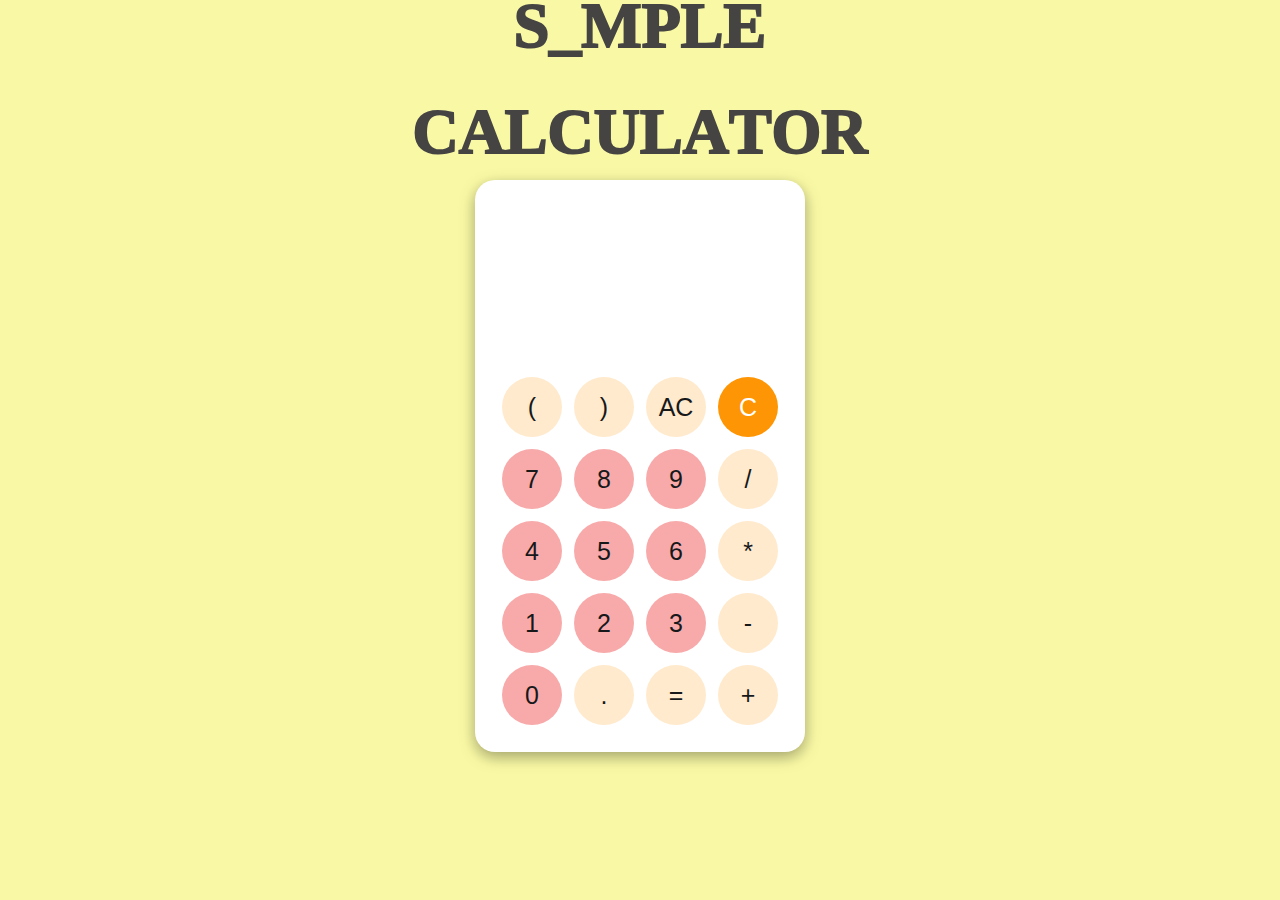
<file: TXON-2/INDEX.HTML>
<!DOCTYPE html>
<html lang="en">
    <head>
        <meta charset="UTF-8">
        <meta name="X-UA-Compatible" content="IE=edge">
        <meta name="viewport" content="width=device-width">
        <title>TXON TASK-02</title>
        <meta name="description" content="It is my first this type of project">
        <link rel="stylesheet" href="CSS/style.css" type="text/css">
        <link rel="icon" href="" type="image/css">
        <link rel="preconnect" href="https://fonts.googleapis.com">
<link rel="preconnect" href="https://fonts.gstatic.com" crossorigin>
<link href="https://fonts.googleapis.com/css2?family=Quicksand:wght@400;500;700&family=Tilt+Prism&display=swap" rel="stylesheet">
    </head>
    <body>
        <div class="container">


            <div class="words word-1">
                <span>S</span>
                <span>_</span>
                <span>M</span>
                <span>P</span>
                <span>L</span>
                <span>E</span>
              </div>
              
              
              <div class="words word-3">
                <span>C</span>
                <span>A</span>
                <span>L</span>
                <span>C</span>
                <span>U</span>
                <span>L</span>
                <span>A</span>
                <span>T</span>
                <span>O</span>
                <span>R</span>
              </div>
            
            
            <div class="calculator">  
                <div class="display-screen">
                    <div id="display"></div>
                    </div>
                <table>
                
                    <tr>
                        <td><button class="sym" onmousedown="beep.play()" id="(">(</button></td>
                        <td><button class="sym" onmousedown="beep.play()" id=")">)</button></td>
                        <td><button class="sym" onmousedown="blep.play()" id="backspace">AC</button></td>
                        <td><button class="sym" onmousedown="blep.play()" id="clear">C</button></td>
                    </tr>
                    <tr>
                        <td><button class="num" onmousedown="bleep.play()" id="7">7</button></td>
                        <td><button class="num" onmousedown="bleep.play()" id="8">8</button></td>
                        <td><button class="num" onmousedown="bleep.play()" id="9">9</button></td>
                        <td><button class="sym" onmousedown="beep.play()" id="/">/</button></td>
                    </tr>
                    <tr>
                        <td><button class="num" onmousedown="bleep.play()" id="4">4</button></td>
                        <td><button class="num" onmousedown="bleep.play()" id="5">5</button></td>
                        <td><button class="num" onmousedown="bleep.play()" id="6">6</button></td>
                        <td><button class="sym" onmousedown="beep.play()" id="*">*</button></td>
                    </tr>
                    <tr>
                        <td><button class="num" onmousedown="bleep.play()" id="1">1</button></td>
                        <td><button class="num" onmousedown="bleep.play()" id="2">2</button></td>
                        <td><button class="num" onmousedown="bleep.play()" id="3">3</button></td>
                        <td><button class="sym" onmousedown="beep.play()" id="-">-</button></td>
                    </tr>
                    <tr>
                        <td><button class="num" onmousedown="bleep.play()" id="0">0</button></td>
                        <td><button class="sym" onmousedown="beep.play()" id=".">.</button></td>
                        <td><button class="sym" onmousedown="blep.play()" id="equal">=</button></td>
                        <td><button class="sym" onmousedown="beep.play()" id="+">+</button></td>
                    </tr>
                </table>
            </div>
        </div>
        <script type="text/javascript" src="JS/script.js"></script>
    </body>
</html>
</file>
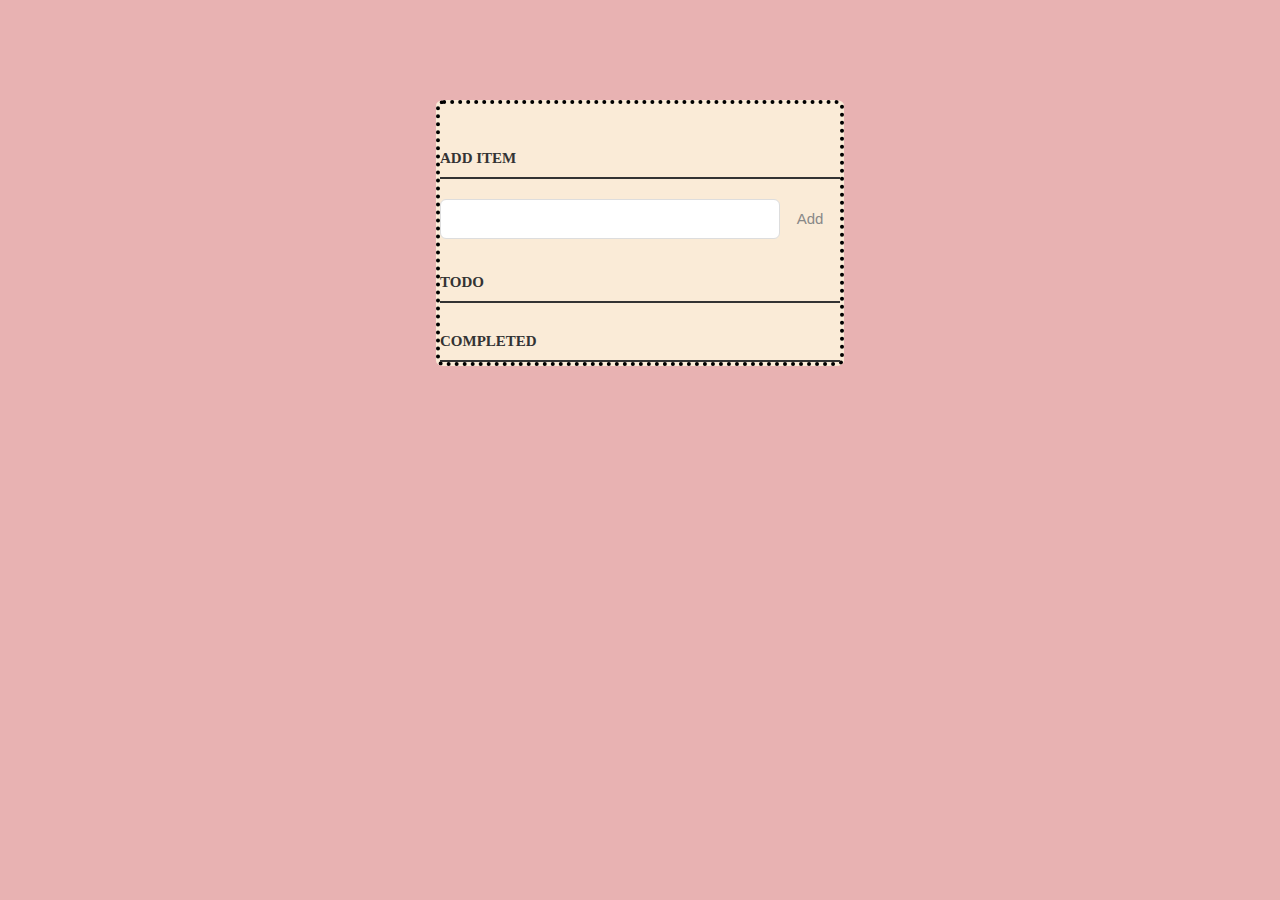
<file: TXON-3/index.html>
<!DOCTYPE html>
<html lang="en">
    <head>
        <meta charset="UTF-8">
        <meta name="X-UA-Compatible" content="IE=edge">
        <meta name="viewport" content="width=device-width">
        <title>TXON TASK-03</title>
        <meta name="description" content="It is my first this type of project">
        <link rel="stylesheet" href="css/style.css" type="text/css">
        <link rel="icon" href="" type="image/css">
        <link rel="preconnect" href="https://fonts.googleapis.com">
        <link rel="preconnect" href="https://fonts.gstatic.com" crossorigin>
        <link href="https://fonts.googleapis.com/css2?family=Quicksand:wght@400;500;700&family=Tilt+Prism&display=swap" rel="stylesheet">
    </head>
    <body>
        <div class="container">
            <p>
              <label for="new-task">Add Item</label><input id="new-task" type="text"><button>Add</button>
            </p>
            
            <h3>Todo</h3>
            <ul id="incomplete-tasks"> 
            </ul>
            
            <h3>Completed</h3>
            <ul id="completed-tasks">
              </ul>
          </div>
        <script src="js/script.js"></script>
    </body>
</html>
</file>
<file: TXON-2/CSS/style.css>
*{
  padding: 0;
  margin: 0;
  box-sizing: border-box;
  outline: 0;
  transition: all 0.5s ease;
}

body{
  background-image: linear-gradient(19deg, #54fac5 0% #f968cd 100%);

  background: #f9f9a5;
  display: flex;
  flex-direction: column;
  height: 80vh;
  justify-content: center;
  align-items: center;


}


.words {
  margin-top: 10px;
  color: #454443;
  font-size: 0;
  line-height: 1.5;
}

.words span {
  font-size: 4rem;
  font-weight: 1000;
  display: inline-block;
  animation: move 3s ease-in-out infinite;
}

@keyframes move {
  0% {
    transform: translate(-30%, 0);
  }
  50% {
    text-shadow: 0 25px 50px rgba(0, 0, 0, 0.75);
  }
  100% {
    transform: translate(30%, 0);
  }
}

.words span:nth-child() {
  animation-delay: 0.5s;
}





.container{
    text-align: center;
    place-items:center;
    margin-top: auto;
    display:grid;
}

.calculator {
  position: relative;
  height: auto;
  width: auto;
  padding: 20px;
  border-radius: 20px;
  box-shadow: rgba(0, 0, 0, 0.35) 0px 5px 15px;
}

table{
  margin: auto;
}

#display {
  display: flex;
  align-items: flex-end;
  justify-content: center;
  margin: 0 10px 20px 10px;
  height: 150px;
  width: auto;
  max-width: 270px;
  font-size: 30px;
  font-weight: 600;
  letter-spacing: 1px;
  overflow-x: scroll;
}

button {
  height: 60px;
  width: 60px;
  border: 0;
  border-radius: 30px;
  margin: 5px;
  font-size: 25px;
  cursor: pointer;
  transition: all 200ms ease;
}

button:hover {
  transform: scale(1.1);
}

/* color theme */
.calculator {
  background-color: #ffffff;
}

.calculator #display {
  color: #17181A;
}
.calculator button#clear {
  background-color: #FE9504;
  color: #ffffff;
}

.calculator button.num {
  background-color: #f8aaaa;
  color: #17181A;
}

.calculator button.sym {
  background-color: #ffeacd;
  color: #17181A;
}
</file>
<file: TXON-3/css/style.css>
body {
	background: #e8b2b2;
	background-repeat: no-repeat;
	color: #333;
  }
  .container {
	display: block;
	border: 4px dotted black;
	background-color: antiquewhite;
	border-radius: 2%;
	width: 400px;
	margin: 100px auto 0;
  }
  ul {
	margin: 0;
	padding: 0;
  }
  li * {
	float: left;
  }
  li, h3 {
	clear:both;
	list-style:none;
  }
  input, button {
	outline: none;
  }
  button {
	background: none;
	border: 0px;
	color: #888;
	font-size: 15px;
	width: 60px;
	margin: 10px 0 0;
	font-family: Lato, sans-serif;
	cursor: pointer;
  }
  button:hover {
	color: #333;
  }
 
  h3,
  label[for='new-task'] {
	color: #333;
	font-weight: 700;
	font-size: 15px;
	border-bottom: 2px solid #333;
	padding: 30px 0 10px;
	margin: 0;
	text-transform: uppercase;
  }
  input[type="text"] {
	margin: 0;
	font-size: 18px;
	line-height: 18px;
	height: 18px;
	padding: 10px;
	border: 1px solid #ddd;
	background: #fff;
	border-radius: 6px;
	font-family: Lato, sans-serif;
	color: #888;
  }
  input[type="text"]:focus {
	color: #333;
  }
  
  label[for='new-task'] {
	display: block;
	margin: 0 0 20px;
  }
  input#new-task {
	float: left;
	width: 318px;
  }
  p > button:hover {
	color: #0FC57C;
  }
  
  li {
	overflow: hidden;
	padding: 20px 0;
	border-bottom: 1px solid #eee;
  }
  li > input[type="checkbox"] {
	margin: 0 10px;
	position: relative;
	top: 15px;
  }
  li > label {
	font-size: 18px;
	line-height: 40px;
	width: 237px;
	padding: 0 0 0 11px;
  }
  li >  input[type="text"] {
	width: 226px;
  }
  li > .delete:hover {
	color: #CF2323;
  }
  
  #completed-tasks label {
	text-decoration: line-through;
	color: #888;
  }
  
  ul li input[type=text] {
	display:none;
  }
  
  ul li.editMode input[type=text] {
	display:block;
  }
  
  ul li.editMode label {
	display:none;
  }
</file>
